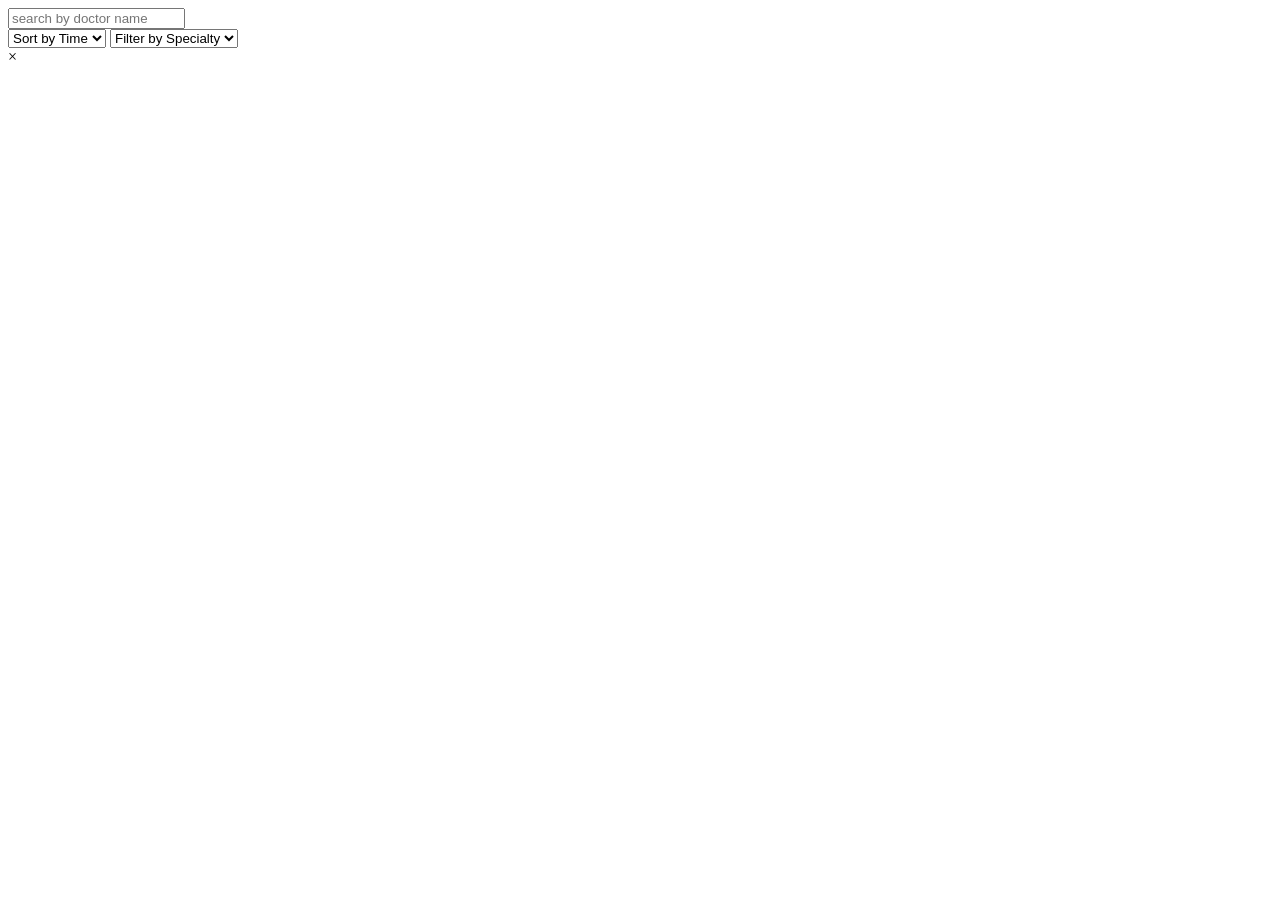
<file: src/main/resources/templates/admin/adminDashboard.html>
<!DOCTYPE html>
<html lang="en" xmlns:th="http://www.thymeleaf.org">
<head>
    <meta charset="UTF-8">
    <meta name="viewport" content="width=device-width, initial-scale=1.0">
    <title>Admin Dashboard</title>
    <link rel="icon" type="image/png" th:href="@{/assets/images/logo/logo.png}">
    <link rel="stylesheet" th:href="@{/assets/css/adminDashboard.css}">
    <link rel="stylesheet" th:href="@{/assets/css/style.css}">
    <script th:src="@{/js/render.js}" defer></script>
    <script th:src="@{/js/util.js}" defer></script>
    <script th:src="@{/js/components/header.js}" defer></script>
    <script th:src="@{/js/components/footer.js}" defer></script>
</head>
<body>
<div class="container">
    <div class="wrapper">
        <div id="header"></div>

        <main class="main-content">
            <input type="text" id="searchBar" class="searchBar" placeholder="search by doctor name" />

            <div class="filter-wrapper">
                <select class="filter-select" id="filterTime">
                    <option value="">Sort by Time</option>
                    <option value="AM">AM</option>
                    <option value="PM">PM</option>
                </select>

                <select class="filter-select" id="filterSpecialty">
                    <option value="">Filter by Specialty</option>
                    <option value="Cardiologist">Cardiologist</option>
                    <option value="Neurologist">Neurologist</option>
                    <option value="Orthopedist">Orthopedist</option>
                    <option value="Pediatrician">Pediatrician</option>
                    <option value="Dermatologist">Dermatologist</option>
                </select>
            </div>

            <div id="content"></div>
        </main>

        <div id="footer"></div>
    </div>
</div>

<div id="modal" class="modal">
    <span id="closeModal" class="close">&times;</span>
    <div id="modal-body"></div>
</div>

<script type="module" th:src="@{/js/adminDashboard.js}" defer></script>
<script type="module" th:src="@{/js/components/doctorCard.js}" defer></script>
</body>
</html>
</file>
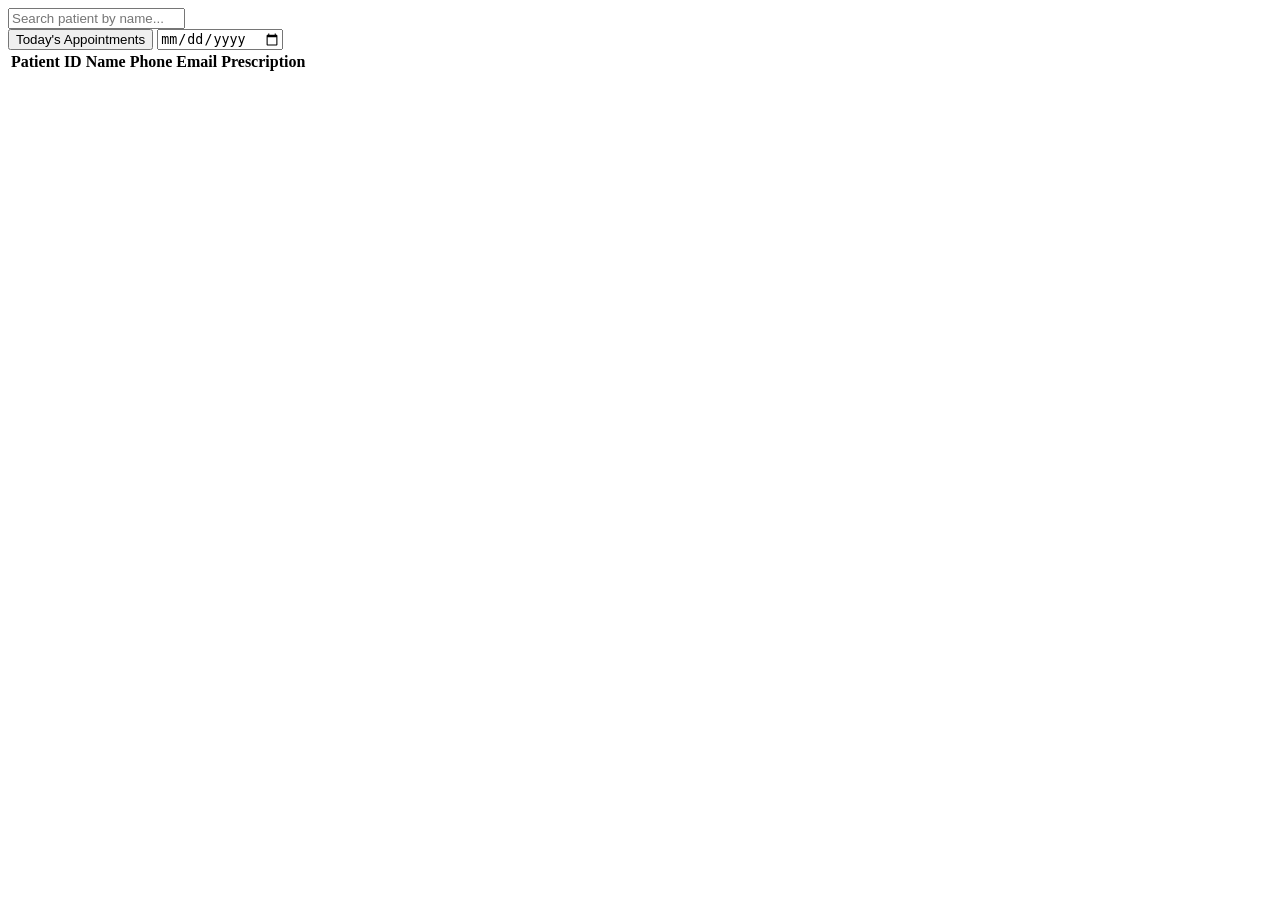
<file: src/main/resources/templates/doctor/doctorDashboard.html>
<!DOCTYPE html>
<html lang="en" xmlns:th="http://www.thymeleaf.org">
<head>
    <meta charset="UTF-8">
    <meta name="viewport" content="width=device-width, initial-scale=1.0">
    <title>DoctorDashboard</title>
    <link rel="icon" type="image/png" th:href="@{/assets/images/logo/logo.png}">
    <link rel="stylesheet" th:href="@{/assets/css/adminDashboard.css}">
    <link rel="stylesheet" th:href="@{/assets/css/doctorDashboard.css}">
    <link rel="stylesheet" th:href="@{/assets/css/style.css}">

    <script th:src="@{/js/render.js}" defer></script>
    <script th:src="@{/js/util.js}" defer></script>
    <script th:src="@{/js/components/header.js}" defer></script>
    <script th:src="@{/js/components/footer.js}" defer></script>
    <script type="module" th:src="@{/js/components/patientRows.js}" defer></script>
    <script type="module" th:src="@{/js/services/patientServices.js}" defer></script>
    <script type="module" th:src="@{/js/doctorDashboard.js}" defer></script>
</head>
<body>
<div class="container">
    <div class="wrapper">
        <div id="header"></div>

        <main class="main-content">
            <input type="text" id="searchBar" class="searchBar" placeholder="Search patient by name..." />

            <div class="filter-wrapper">
                <button id="todayButton" class="adminBtn">Today's Appointments</button>
                <input type="date" id="datePicker" class="filter-select" />
            </div>

            <div class="table-wrapper">
                <table id="patientTable">
                    <thead>
                    <tr>
                        <th>Patient ID</th>
                        <th>Name</th>
                        <th>Phone</th>
                        <th>Email</th>
                        <th>Prescription</th>
                    </tr>
                    </thead>
                    <tbody id="patientTableBody">
                    <!-- rows are added dynamically -->
                    </tbody>
                </table>
            </div>
        </main>

        <div id="footer"></div>
    </div>
</div>
</body>
</html>
</file>
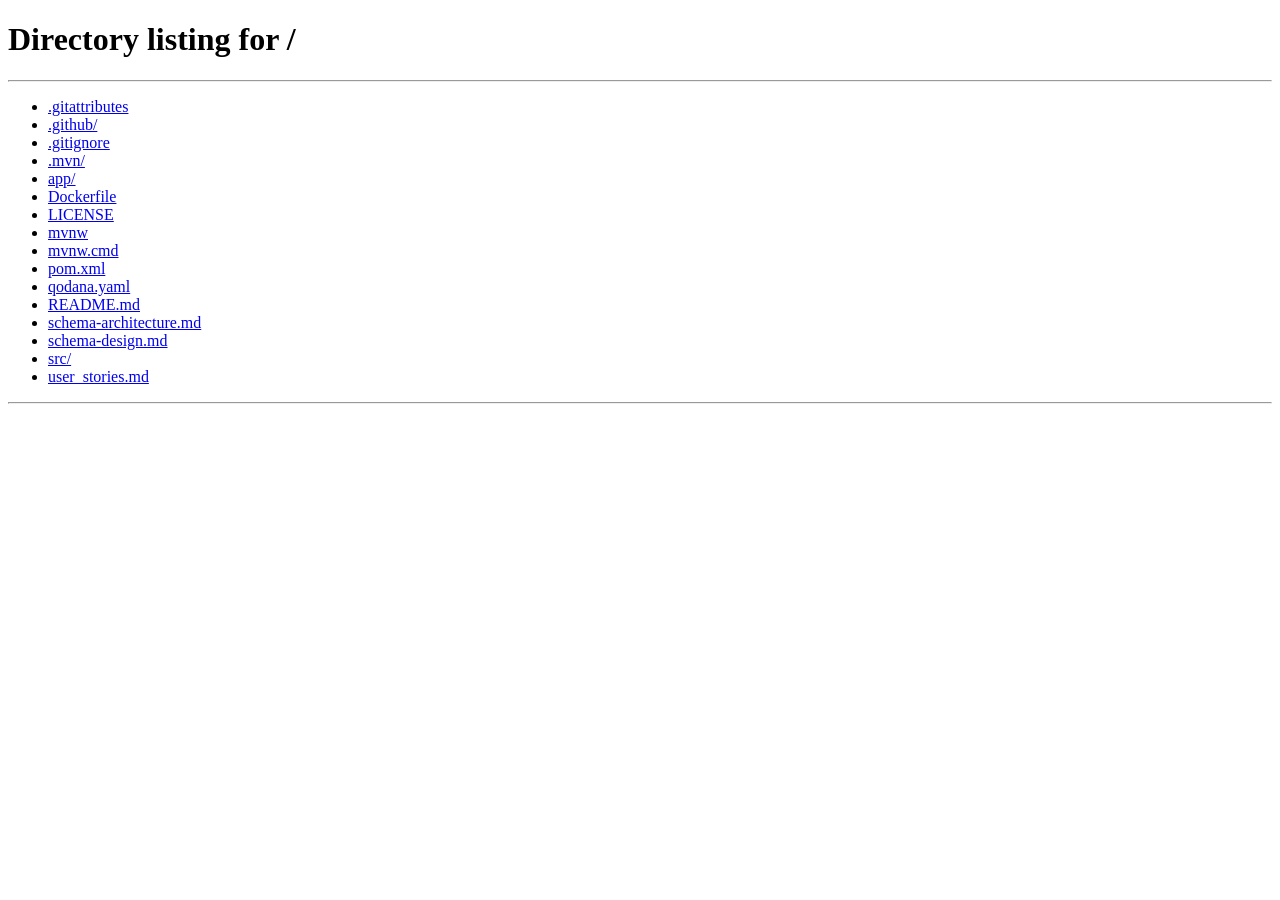
<file: app/src/main/resources/static/pages/addPrescription.html>
<!-- addPrescription.html -->
<!DOCTYPE html>
<html lang="en">

<head>
    <meta charset="UTF-8">
    <link rel="icon" type="image/svg+xml" href="../assets/images/logo/logo.png" />
    <title>DoctorDashboard</title>
    <link rel="stylesheet" href="../assets/css/adminDashboard.css">
    <link rel="stylesheet" href="../assets/css/doctorDashboard.css">
    <link rel="stylesheet" href="../assets/css/addPrescription.css">
    <link rel="stylesheet" href="../assets/css/style.css">
    <script src="../js/render.js" defer></script>
    <script src="../js/util.js" defer></script>
    <script src="../js/components/header.js" defer></script>
    <script src="../js/components/footer.js" defer></script>
    <script type="module" src = "../js/addPrescription.js"></script>

</head>

<body onload="renderContent()">
    <div class="container">
        <div class="wrapper">
            <div id="header"></div>
            <div class="main-content">
                <div class="form-container">
                    <h2 id="heading">Add <span>Prescription</span></h2>
                    <form>
                        <label for="patientName">Patient Name</label>
                        <input type="text" id="patientName" disabled>

                        <label for="medicines">Medicine Names</label>
                        <input type="text" id="medicines" placeholder="e.g. Paracetamol, Vitamin C" required>

                        <label for="dosage">Dosage Instructions</label>
                        <textarea id="dosage" rows="3"
                            placeholder="e.g - Paracetamol"></textarea>

                        <label for="notes">Additional Notes</label>
                        <textarea id="notes" rows="3"
                            placeholder="Any precautions or observations (optional)"></textarea>

                        <button type="submit" class="btn-primary" id="savePrescription">Add Prescription</button>
                        <button type="button" onclick="selectRole('doctor')" class="btn-secondary">Cancel</button>
                    </form>
                </div>
            </div>
            <div id="footer"></div>
        </div>
    </div>
</body>
</html>
</file>
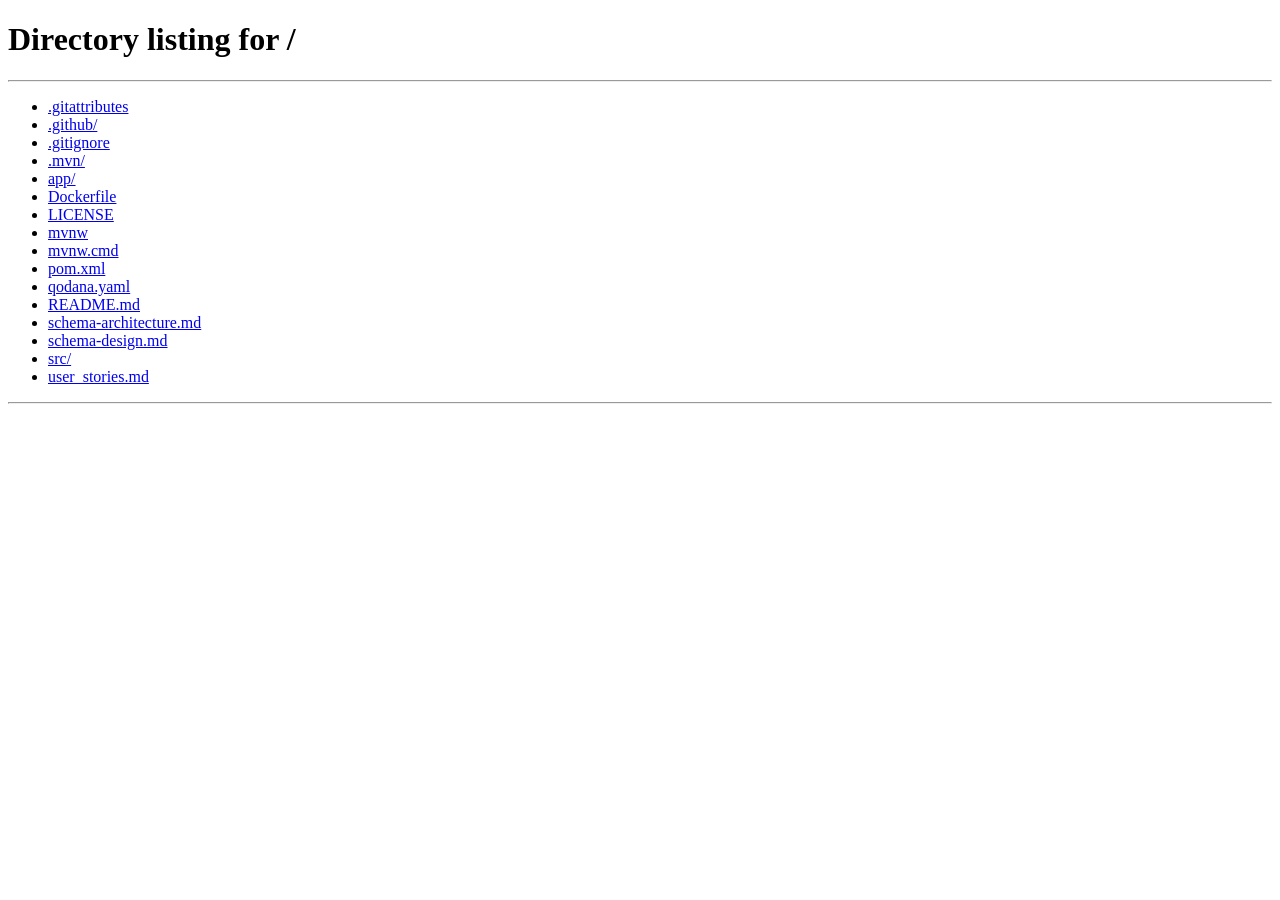
<file: app/src/main/resources/static/pages/loggedPatientDashboard.html>
<!-- loggedPatientDashboard.html -->
<!DOCTYPE html>
<html lang="en">
<head>
    <meta charset="UTF-8">
    <link rel="icon" type="image/svg+xml" href="../assets/images/logo/logo.png" />
    <title>LoggedPatientDashboard</title>
    <link rel = "stylesheet" href = "../assets/css/adminDashboard.css">
    <link rel = "stylesheet" href = "../assets/css/style.css">
    <link rel = "stylesheet" href = "../assets/css/patientDashboard.css">
    <script src = "../js/render.js" defer></script>
    <script src = "../js/util.js" defer></script>
    <script src = "../js/components/header.js" defer></script>
    <script src = "../js/components/footer.js" defer></script>
    <script type = "module" src = "../js/loggedPatient.js" defer></script>
</head>
<body onload="renderContent()">
    <div class="container">
        <div class="wrapper">
            <div id="header"></div>
            <main class="main-content">
                <input type="text" id="searchBar" class="searchBar" placeholder="Search Bar for custom output" />
                <div class="filter-wrapper">
                    <select class="filter-select" id="filterTime">
                        <option value="">Sort by Time</option>
                        <option value="AM">AM</option>
                        <option value="PM">PM</option>
                    </select>
                    <select class="filter-select" id="filterSpecialty">
                        <option value="">Filter by Specialty</option>
                        <option value="Cardiologist">Cardiologist</option>
                        <option value="Dermatologist">Dermatologist</option>
                        <option value="Neurologist">Neurologist</option>
                        <option value="Pediatrician">Pediatrician</option>
                        <option value="Orthopedic">Orthopedic</option>
                        <option value="Gynecologist">Gynecologist</option>
                        <option value="Psychiatrist">Psychiatrist</option>
                        <option value="Dentist">Dentist</option>
                        <option value="Ophthalmologist">Ophthalmologist</option>
                        <option value="Ent">ENT Specialist</option>
                        <option value="Urologist">Urologist</option>
                        <option value="Oncologist">Oncologist</option>
                        <option value="Gastroenterologist">Gastroenterologist</option>
                        <option value="General">General Physician</option>
                    </select>
                </div>
                <div id="content"></div>
            </main>
            <div id="footer"></div>
        </div>
    </div>
</body>
</html>
</file>
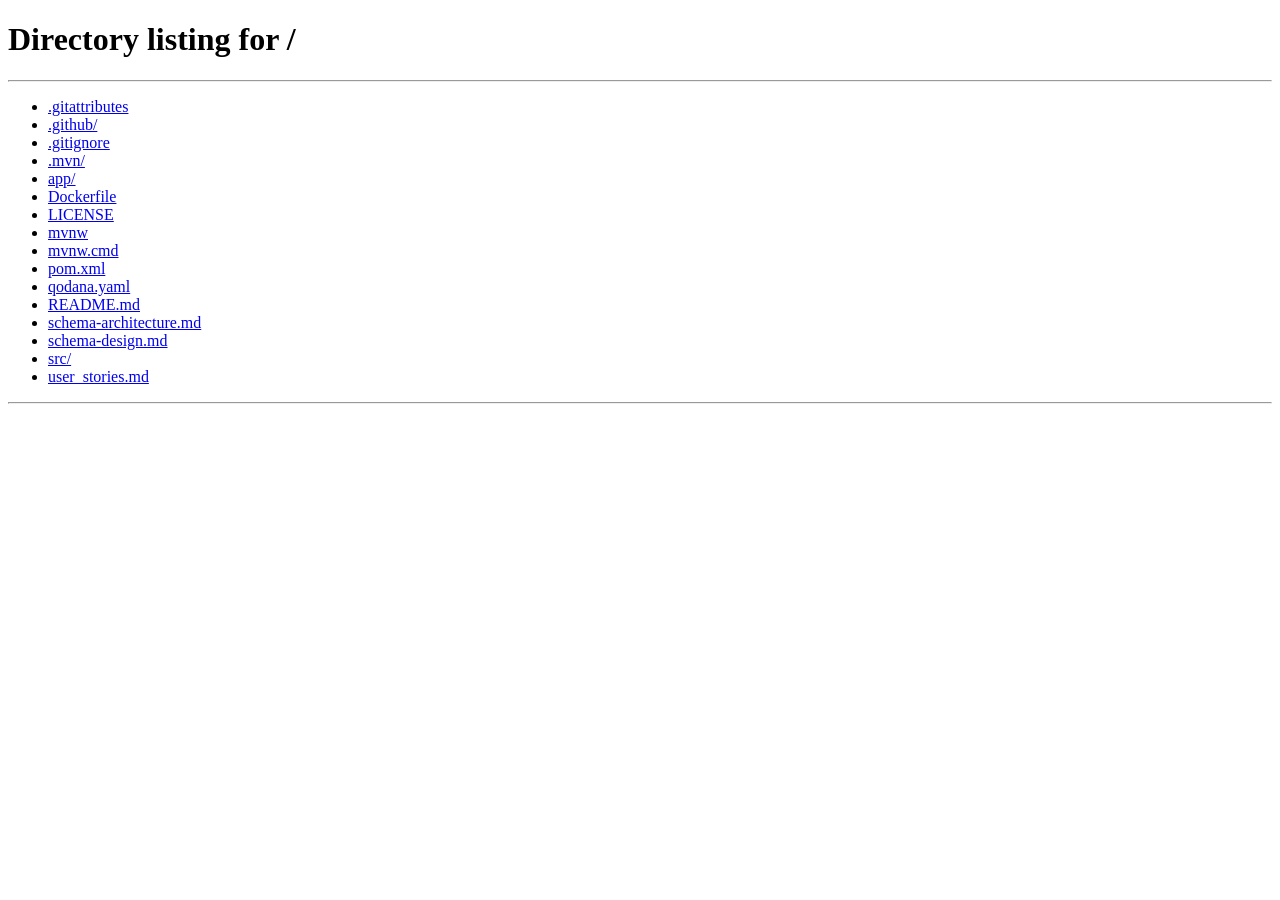
<file: app/src/main/resources/static/pages/patientAppointments.html>
<!-- patientAppointment.html -->
<!DOCTYPE html>
<html lang="en">

<head>
  <meta charset="UTF-8">
  <link rel="icon" type="image/svg+xml" href="../assets/images/logo/logo.png" />
  <title>Patient Appointments</title>
  <link rel="stylesheet" href="../assets/css/adminDashboard.css">
  <link rel="stylesheet" href="../assets/css/doctorDashboard.css">
  <link rel="stylesheet" href="../assets/css/style.css">
  <script src="../js/render.js" defer></script>
  <script src="../js/util.js" defer></script>
  <script src="../js/components/header.js" defer></script>
  <script src="../js/components/footer.js" defer></script>
  <script type="module" src="../js/patientAppointment.js" defer></script>
</head>

<body onload="renderContent()">
  <div class="container">
    <div class="wrapper">
      <div id="header"></div>
      <div class="main-content">
        <h2>Patient <span>Appointment</span></h2>
        <input type="text" id="searchBar" class="searchBar" placeholder="Search Bar for custom output" />
                <div class="filter-wrapper">
                    <select class="filter-select" id="appointmentFilter">
                        <option value="allAppointments">All Appointments</option>
                        <option value="future">Upcoming Appointments</option>
                        <option value="past">Past Appointments</option>
                    </select>
                </div>
        <table id="patientTable">
          <thead class="table-header">
            <tr>
              <th>Patient Name</th>
              <th>Doctor Name</th>
              <th>Date</th>
              <th>Time</th>
              <th>Actions</th>
            </tr>
          </thead>
          <tbody id="patientTableBody">
            <!-- rows will be inserted here dynamically -->
          </tbody>
        </table>
      </div>
      <div id="footer"></div>
    </div>
  </div>
</body>
</html>
</file>
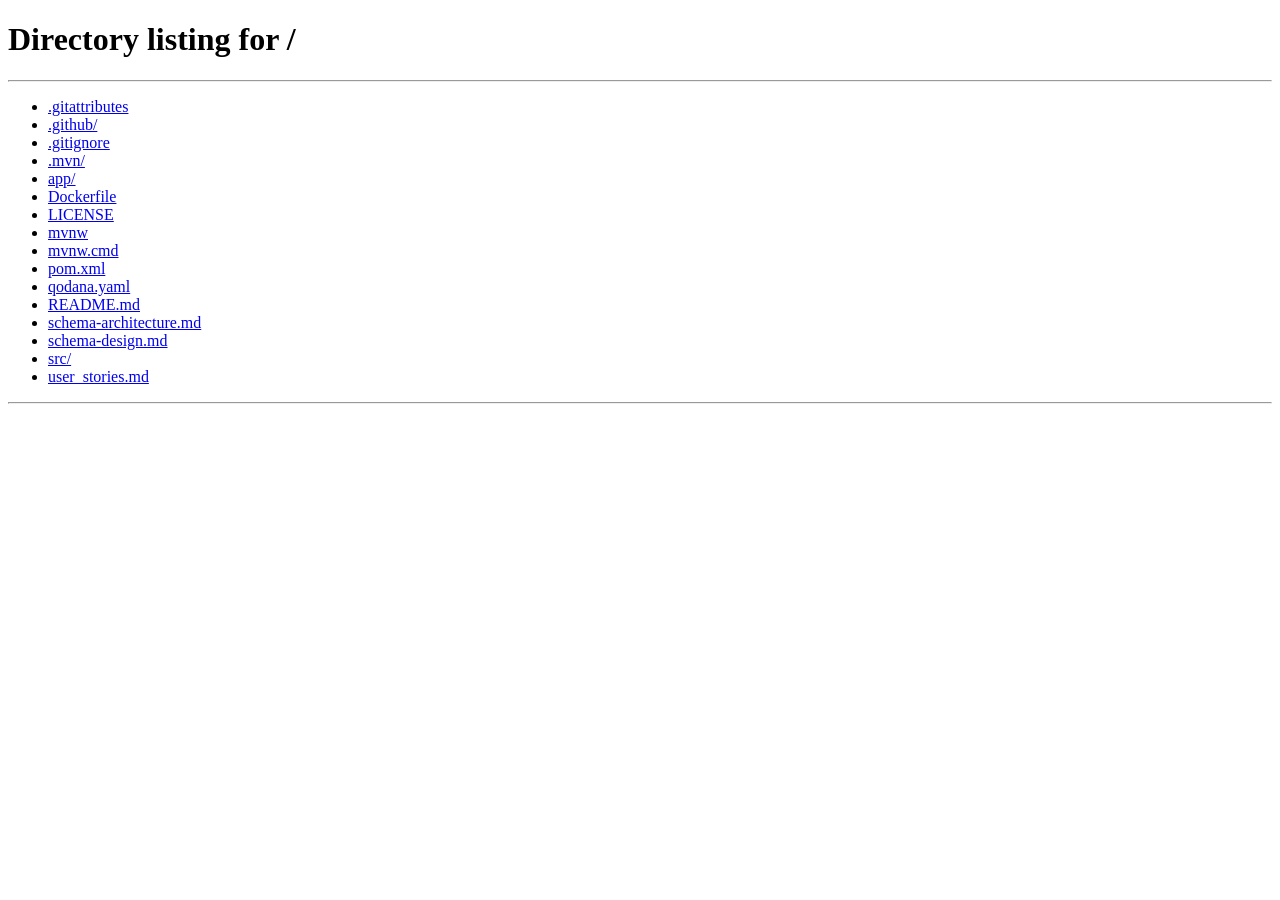
<file: app/src/main/resources/static/pages/patientDashboard.html>
<!-- patientDashboard.html -->
<!DOCTYPE html>
<html lang="en">

<head>
    <meta charset="UTF-8">
    <link rel="icon" type="image/svg+xml" href="../assets/images/logo/logo.png" />
    <title>PatientDashboard</title>
    <link rel="stylesheet" href="../assets/css/adminDashboard.css">
    <link rel="stylesheet" href="../assets/css/style.css">
    <link rel="stylesheet" href="../assets/css/patientDashboard.css">
    <script src="../js/render.js" defer></script>
    <script src="../js/util.js" defer></script>
    <script src="../js/components/header.js" defer></script>
    <script src="../js/components/footer.js" defer></script>
    <script type="module" src="../js/components/modals.js"></script>
</head>

<body onload="renderContent()">
    <div class="container">
        <div class="wrapper">
            <div id="header"></div>
            <main class="main-content">
                <input type="text" id="searchBar" class="searchBar" placeholder="Search Bar for custom output" />
                <div class="filter-wrapper">
                    <select class="filter-select" id="filterTime">
                        <option value="">Sort by Time</option>
                        <option value="AM">AM</option>
                        <option value="PM">PM</option>
                    </select>
                    <select class="filter-select" id="filterSpecialty">
                        <option value="">Filter by Specialty</option>
                        <option value="Cardiologist">Cardiologist</option>
                        <option value="Dermatologist">Dermatologist</option>
                        <option value="Neurologist">Neurologist</option>
                        <option value="Pediatrician">Pediatrician</option>
                        <option value="Orthopedic">Orthopedic</option>
                        <option value="Gynecologist">Gynecologist</option>
                        <option value="Psychiatrist">Psychiatrist</option>
                        <option value="Dentist">Dentist</option>
                        <option value="Ophthalmologist">Ophthalmologist</option>
                        <option value="Ent">ENT Specialist</option>
                        <option value="Urologist">Urologist</option>
                        <option value="Oncologist">Oncologist</option>
                        <option value="Gastroenterologist">Gastroenterologist</option>
                        <option value="General">General Physician</option>
                    </select>
                </div>
                <div id="content"></div>
            </main>
            <div id="footer"></div>
        </div>
    </div>
    <div id="modal" class="modal">
        <div class="modal-content">
            <span class="close" id="closeModal">&times;</span>
            <div id="modal-body"></div>
        </div>
    </div>
    <script type="module" src="../js/patientDashboard.js" defer></script>
</body>

</html>
</file>
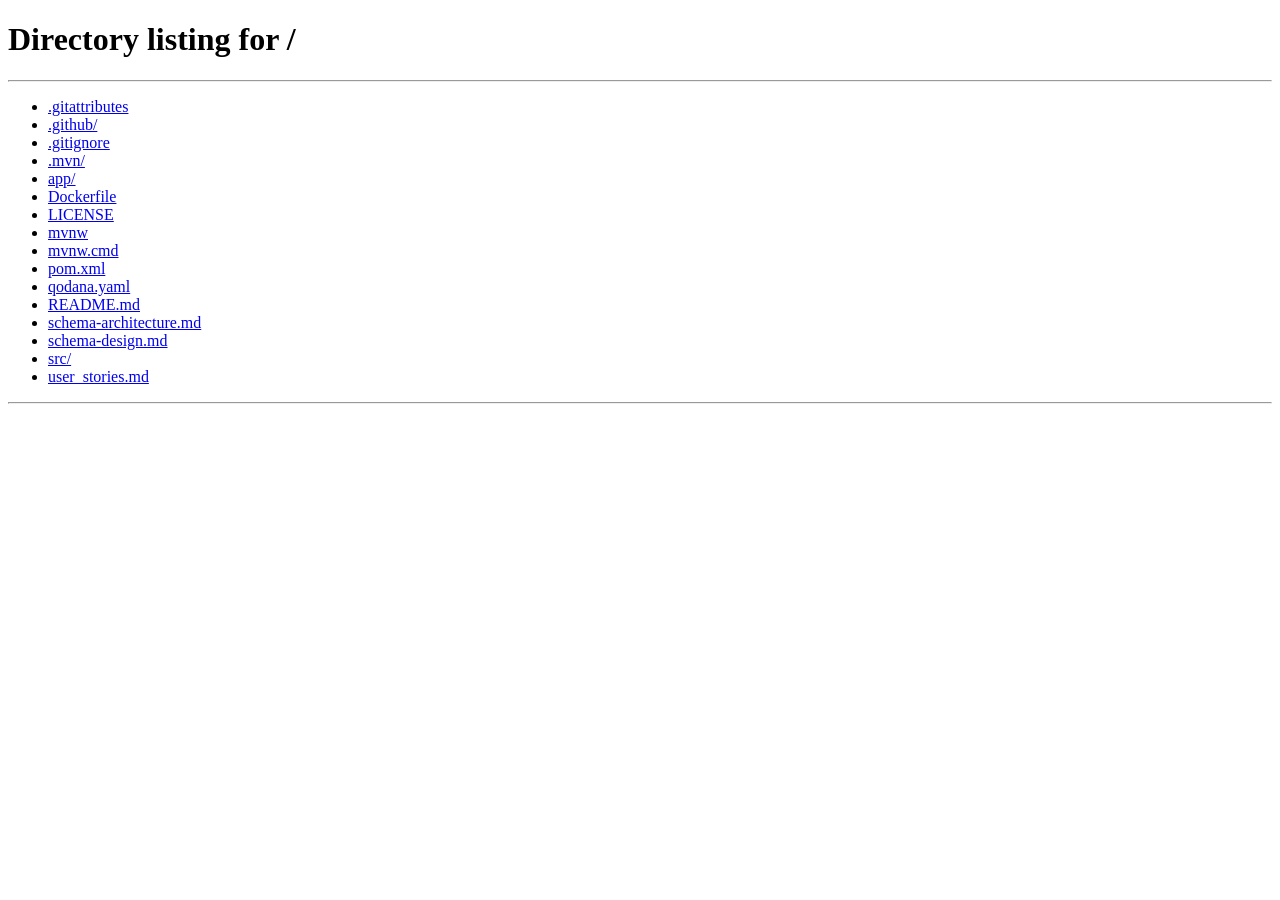
<file: app/src/main/resources/static/pages/patientRecord.html>
<!-- patientRecord.html -->
<!-- for doctor to see patient details -->
<!DOCTYPE html>
<html lang="en">
<head>
    <meta charset="UTF-8">
    <link rel="icon" type="image/svg+xml" href="../assets/images/logo/logo.png" />
    <title>DoctorDashboard</title>
    <link rel = "stylesheet" href = "../assets/css/adminDashboard.css">
    <link rel = "stylesheet" href = "../assets/css/doctorDashboard.css">
    <link rel = "stylesheet" href = "../assets/css/style.css">
    <script src = "../js/render.js" defer></script>
    <script src = "../js/util.js" defer></script>
    <script src = "../js/components/header.js" defer></script>
    <script src = "../js/components/footer.js" defer></script>
    <script type = "module" src = "../js/components/patientRecordRow.js" defer></script>
    <script type = "module" src = "../js/patientRecordServices.js" defer></script>
</head>
<body onload="renderContent()">
    <div class="container">
        <div class="wrapper">
            <div id="header"></div>
            <div class="main-content">
                <h2>Patient <span>Record</span></h2>
                <table id="patientTable">
                  <thead class="table-header">
                    <tr>
                      <th>Date</th>
                      <th>Appointment ID</th>
                      <th>Patient ID</th>
                      <th>Prescription</th>
                    </tr>
                  </thead>
                  <tbody id="patientTableBody"></tbody>
                </table>
              </div>
            <div id="footer"></div>
        </div>
    </div>

</body>  
</html>
</file>
<file: app/src/main/resources/static/assets/css/adminDashboard.css>
/*this is the style sheet for the adminDashboard. */

/* 
Global Reset (`*`)

* Purpose: Ensure consistent layout across all browsers.
* Properties:

  * `margin: 0` — removes default outer spacing from all elements.
  * `padding: 0` — removes default inner spacing.
  * `box-sizing: border-box` — ensures padding and borders are included within the total width/height of elements.

Base HTML & Body (`html, body`)

* Purpose: Establish a full-height layout and apply a standard font across the page.
* Properties:

  * `height: 100%` — allows containers to stretch to the full viewport height.
  * `font-family: Arial, sans-serif` — applies a clean, readable sans-serif font.

Main Layout Wrapper (`.wrapper`)

* Purpose: Create a flexible, vertical layout that fills the entire screen.
* Properties:

  * `display: flex` — enables flexbox for layout control.
  * `flex-direction: column` — stacks children vertically.
  * `min-height: 100vh` — ensures the wrapper always covers full screen height.

Section Heading (`h2`)

* Purpose: Style the headings prominently for section separation.
* Properties:

  * `font-size: 32px` — makes the heading large and noticeable.
  * `font-weight: bold` — emphasizes text.
  * `margin-bottom: 50px` — creates space below the heading.
  * `color: #003e3e` — uses a strong teal for visual anchoring.

Main Content Section (`.main-content`)

* Purpose: Layout the main content with padding and a background image.
* Properties:

  * `flex-grow: 1` — lets the content fill the available vertical space.
  * `padding: 40px` — adds internal spacing around content.
  * `display: flex` and `flex-direction: column` — organizes content in a vertical stack.
  * `text-align: center` — centers the text.
  * `background-image: url("index.png")` — sets a full-screen dashboard background.
  * `background-size: cover` — ensures the image covers the whole section.
  * `background-position: center` — centers the image.
  * `background-repeat: no-repeat` — avoids tiling the image.
  * `background-attachment: fixed` — fixes the image while scrolling.

Primary Button (`button`)

* Purpose: Design prominent, interactive buttons for main actions.

* Properties:

  * `background-color: #A62B1F` — sets a bold red color.
  * `color: white` — makes text stand out.
  * `border: none` — removes any outline/border.
  * `border-radius: 12px` — creates rounded corners.
  * `padding: 10px 20px` — gives space inside the button.
  * `margin-top: 20px` — adds spacing above the button.
  * `width: 200px` — ensures consistent button width.
  * `cursor: pointer` — shows a hand icon on hover.
  * `font-size: 16px` — makes the text readable.

* On Hover:

  * Retains the same red background to maintain branding.

Admin Button (`.adminBtn`)

* Purpose: Provide a secondary button style for admin-specific actions.

* Properties:

  * `background-color: #f4f4f4` — uses a light grey background.
  * `color: #333` — uses dark text for contrast.
  * `font-weight: bold` — emphasizes text.
  * `width: 110px` — smaller, compact width.
  * `padding: 10px 0` — vertical padding only.
  * `border: none` — clean look.
  * `cursor: pointer` — indicates it's clickable.

* On Hover**:

   Changes text color to `#A62B1F` for brand consistency while keeping the background same.


*/
</file>
<file: app/src/main/resources/static/assets/css/doctorDashboard.css>
/* This is the style sheet for the doctorDashboard.html */
/* 
**Table Header (`.table-header`)**

* Set font size to `24px` for clear emphasis.
* Use a dark teal color (`#015c5d`) for consistency with the theme.
* Add `30px` bottom margin and remove right margin.

**Table Styling (`table`)**

* Make the table full width (`100%`).
* Collapse borders for clean lines.
* Use a `sans-serif` font.
* Add `20px` top margin for spacing.

**Table Head (`thead`)**

* Set a very light dark background (`#33333310`) for header row.
* Use white text color (`#fff`).

**Table Cells (`td, th`)**

* Apply padding of `12px 16px` for spacing.
* Center-align the text.
* Add a subtle bottom border (`1px solid #ddd`).

**Table Row Styling**

* Alternate row colors for better readability:

  * Even rows: semi-transparent light grey (`#f9f9f959`).
  * Odd rows: soft white background (`#ffffffc0`).
* On hover: highlight row with a light teal overlay (`#015c5d39`).

**Prescription Button (`.prescription-btn`)**

* Set size to `30px x 30px`.
* Make it interactive with a pointer cursor.
* Add transition effects for scale and brightness on hover.
* On hover:

  * Slightly enlarge (`scale(1.1)`)
  * Brighten appearance
* On click: slightly shrink (`scale(0.95)`).

**No Record Message (`.noPatientRecord`)**

* Use a `16px` italic grey font to indicate no data gently.

**Today Button (`.today-btn`)**

* Add right margin (`10px`).
* Add padding (`10px`).
* Set background color to teal green (`#015c5d`).

**Date Picker (`.date-picker`)**

* Add left margin (`10px`) and top margin (`13px`).
* Round corners with `8px` radius.
* Add padding (`10px`) and set fixed height (`30px`).

---

Let me know if you'd like a consolidated style guide for the entire HospitalCRM frontend.
 */
</file>
<file: app/src/main/resources/static/assets/css/addPrescription.css>
/* This is the stylesheet for the addPrescription.html */

.form-container {
    width: 100%; 
    max-width: 600px;
    background: #ffffffc8;
    margin: 50px auto;
    padding: 30px;
    border-radius: 15px;
    box-shadow: 0 4px 12px rgba(0, 0, 0, 0.1);
    animation: fadeIn 0.5s ease-in-out;
  }

  .container h2 {
    text-align: center;
    color: #222;
    font-size: 28px;
    margin-bottom: 25px;
  }

  .container h2 span {
    color: #A62B1F;
  }

  label {
    display: block;
    margin-bottom: 6px;
    font-weight: 500;
    color: #333;
    text-align: left;
    font-size: 13px;
  }

  input, textarea {
    width: 100%;
    padding: 12px;
    resize: vertical;
    margin-bottom: 20px;
    border: 1px solid #cccccc6e;
    border-radius: 8px;
    font-size: 15px;
    outline: none;
    transition: 0.3s;
    font-family: "Verdana";
  }

  input:focus, textarea:focus {
    border-color: #015c5d;
    box-shadow: 0 0 4px #a7f3d0;
    filter: brightness(1.5);
  }

  #patientName{
    background-color: #bdbcbc80;
  }
  .btn-primary {
    background-color: #047857;
    color: #fff;
    padding: 14px;
    width: 100%;
    border: none;
    border-radius: 8px;
    font-size: 16px;
    cursor: pointer;
    transition: 0.3s;
  }

  .btn-primary:hover {
    background-color: #065f46;
  }

  .btn-secondary {
    background-color: transparent;
    color: #333;
    border: 1px solid #ccc;
    padding: 12px;
    width: 100%;
    border-radius: 8px;
    font-size: 15px;
    margin-top: 12px;
    cursor: pointer;
  }

  .btn-secondary:hover{
    color: #fff;
  }

  @keyframes fadeIn {
    from { opacity: 0; transform: translateY(30px); }
    to   { opacity: 1; transform: translateY(0); }
  }
</file>
<file: app/src/main/resources/static/assets/css/style.css>
/* This is the style sheet for global change across the files. */

/* style.css */
.header {
    display: flex;
    justify-content: space-between;
    align-items: center;
    background-color: #f4f4f4;
    color: #333;
    padding: 10px 20px;
    border-bottom: 2px solid #ccc;
    flex-wrap: wrap;
    min-height: 60px;
  }
  
  /* Logo section with image + title */
  .logo-link{
    display: flex;
    align-items: center;
    gap: 10px;
    
  }
  
  .logo-img {
    height: 40px;
    width: auto;
    max-width: 100%;
    object-fit: contain;
  }
  
  /* Logo text / slogan */
  .logo-title {
    font-size: 20px;
    font-weight: bold;
    color: #333;
  }
  
  /* Nav links styling */
  nav a {
    margin-left: 20px;
    margin-right: 20px;
    text-decoration: none;
    color: #333;
    font-weight: bold;
  }
  
  nav a:hover {
    color: #003e3e;
  }
  

  /* Responsive behavior */
  @media (max-width: 600px) {
    .header {
      flex-direction: column;
      align-items: flex-start;
    }
  
    nav {
      margin-top: 10px;
    }
  
    nav a {
      margin-left: 0;
      margin-right: 10px;
    }
  
    .logo-img {
      height: 30px;
    }
  
    .logo-title {
      font-size: 18px;
    }
  }

  .doctorHeader{
    margin-right: 30px
  }
  .doctorHeader:hover{
    color:#A62B1F;
  }
/* Footer Section */
.footer {
    background-color: #f4f4f4;
    color: #fff;
    padding: 40px 20px;
    border-top: 2px solid #f4f4f4;
    
  }
  
  .footer-container {
    display: flex;
    flex-wrap: wrap;
    justify-content: space-between;
    gap: 30px;
    max-width: 1200px;
    margin: 0 auto;
  }
  
  .footer-logo {
    flex: 1 1 250px;
    display: flex;
    flex-direction: column;
    align-items: flex-start;
    gap: 15px;
  }
  
  .footer-logo img {
    height: 50px;
    width: auto;
  }
  
  .footer-logo p {
    font-size: 14px;
    color: #0a0a23;
  }
  
  .footer-links {
    display: flex;
    flex: 2 1 500px;
    justify-content: space-between;
    flex-wrap: wrap;
    gap: 20px;
  }
  
  .footer-column {
    display: flex;
    flex-direction: column;
    gap: 10px;
  }
  
  .footer-column h4 {
    font-size: 16px;
    font-weight: bold;
    margin-bottom: 8px;
    color: #0a0a23;
  }
  
  .footer-column a {
    text-decoration: none;
    color: #0a0a23;
    font-size: 14px;
  }
  
  .footer-column a:hover {
    color: #003e3e;
    transition: color 0.3s ease;
  }
  
  /* Mobile Responsiveness */
  @media (max-width: 768px) {
    .footer-container {
      flex-direction: column;
      align-items: flex-start;
    }
  
    .footer-links {
      flex-direction: column;
      gap: 20px;
    }
  }
  

  .modal {
    display: none;
    position: fixed;
    z-index: 999;
    padding-top: 60px;
    left: 0;
    top: 0;
    width: 100%;
    height: 100%;
    background-color: rgba(0,0,0,0.6);
  }
  
  .modal-content {
    background-color: white;
    margin: auto;
    padding: 30px;
    border-radius: 10px;
    width: 400px;
    position: relative;
  }
  
  .modal-content h2{
    font-size: 32px;
  }

  .close {
    color: #aaa;
    position: absolute;
    right: 20px;
    top: 15px;
    font-size: 28px;
    font-weight: bold;
    cursor: pointer;
  }
  
  .close:hover {
    color: black;
  }



  .dashboard-btn{
    width: 100%;
  }

  .input-field {
    padding: 10px;
    border: 1px solid #ccc;
    font-size: 16px;
    margin-top: 10px;
    margin-bottom: 20px;
    width: 100%;
    appearance: none; /* Remove default OS styles */
    background-color: #fff;
    color: #333;
    cursor: pointer;
    border-radius: 8px;
  }
  
  .input-field:hover {
    border-color: #015c5d;
    background-color: #f0fdfd;
  }
  
  .input-field:focus {
    outline: none;
    border-color: #015c5d;
    box-shadow: 0 0 5px rgba(1, 92, 93, 0.5);
    filter: brightness(1.2);
  }
  
  .select-dropdown option {
    font-size: 16px;
    padding: 10px;
  }
  

  #content {
    display: grid;
    grid-template-columns: repeat(auto-fit, minmax(315px, 1fr));
    gap: 40px;
    padding: 20px;
  }

  .doctor-card {
    display: flex;
    flex-direction: column;
    justify-content: space-between;
    border: 1px solid #ddd;
    border-radius: 10px;
    width:auto;
    overflow: hidden;
    background-color: #fff;
    box-shadow: 0 4px 6px rgba(0,0,0,0.1);
    transition: transform 0.2s ease;
  }
  
  .doctor-card:hover {
    transform: scale(1.02);
  }
  
  .doctor-info {
    padding: 12px;
    flex-grow: 1;
  }
  
  .doctor-info h3 {
    margin-top: 30px;
    font-size: 24px;
    color: #015c5d;
  }
  
  .doctor-info p {
    margin: 20px 0px;
    font-size: 14px;
    color: #555;
  }
  
  .card-actions {
    background-color: #e28282;
    padding: 10px;
    text-align: center;
  }

  .card-actions:hover {
    background-color: #d26969;
  }
  
  .card-actions button {
    background: transparent;
    border: none;
    color: #fff;
    font-weight: bold;
    cursor: pointer;
  }
  
  .card-actions button:hover {
    color: #fff;
    border-color: #015c5d;
  }
  
  #roleSelector {
    width:auto;
    border-radius: 10px;
  }
  
  span {
    color : #A62B1F;
  }

  .searchBar{
    height: 30px;
    padding:20px;
    font-size: 16px;
    margin-bottom: 30px;
    border: 0.2px solid grey;
}

  .searchBar:focus{
    outline: none;
    border-color: #015c5d;
    box-shadow: 0 0 5px rgba(1, 92, 93, 0.697);
}

.filter-wrapper {
  width: 350px;
  display: flex;
  flex-direction: row;
  
}

.filter-select {
  margin-right: 8px;
  width: 100%;
  padding: 8px 12px;
  border: 1px solid #ccc;
  border-radius: 6px;
  background-color: #fff;
  color: #333;
  font-size: 14px;
  background-position: right 10px center;
  background-size: 16px 16px;
  cursor: pointer;
  transition: border-color 0.2s, box-shadow 0.2s;
}

.filter-select:focus {
  border-color: #015c5d;
  box-shadow: 0 0 5px rgba(1, 92, 93, 0.697);
  outline: none;
}

.availabilityLabel{
  margin-bottom: 8px;
}

.availability-container {
  margin-bottom: 1rem;
  
}

.checkbox-group {
  display: flex;
  flex-direction: column;
  gap: 1rem;
  margin-top: 1rem;
}

.checkbox-group label {
  font-weight: 500;
  cursor: pointer;
}

.checkbox-group input[type="checkbox"] {
  margin-right: 0.5rem;
  accent-color: #015c5db8; 
}
</file>
<file: app/src/main/resources/static/assets/css/patientDashboard.css>
/* This is the style sheet for the patientDashboard.html */
  .card-actions {
    background-color: #244557;
    padding: 10px;
    text-align: center;
  }

  .card-actions:hover{
    background-color: #1c3745;
  }
  .ripple-overlay {
    position: fixed;
    width: 20px;
    height: 20px;
    background-color: #1c3745;
    border-radius: 50%;
    z-index: 9999;
    transform: translate(-50%, -50%) scale(0);
    transition: transform 1s ease-out, opacity 1s ease;
  }
  
  .ripple-overlay.active {
    transform: translate(-50%, -50%) scale(150);
    opacity: 1;
  }
  
  .modalApp {
    position: fixed;
  bottom: -100%;
  left: 50%;
  transform: translateX(-50%);
  width: 50%;
  background: #fff;
  padding: 20px;
  z-index: 10000;
  transition: bottom 1.5s ease-in;
  box-shadow: 0 -5px 10px rgba(0, 0, 0, 0.3);
  border-radius: 10px 10px 0 0;
  text-align: center;
  }
  
  .modalApp.active {
    bottom: 0;
  }
  
  .modalApp h2 {
    margin-top: 20px;
  }
  
  .modalApp input {
    display: block;
    margin: 10px auto;
    padding: 10px;
    width: 90%;
    margin-bottom: 40px;
  }

  .modalApp select {
    display: block;
    margin: 10px auto;
    padding: 10px;
    width: 90%;
    margin-bottom: 40px;
  }
  
  .confirm-booking {
    padding: 10px 20px;
    background: #1c3745;
    color: #fff;
    border: none;
    cursor: pointer;
    
  
    
  }
  .confirm-booking:hover {
    filter: brightness(1.2);
    background-color: #1c3745;
  }
</file>
